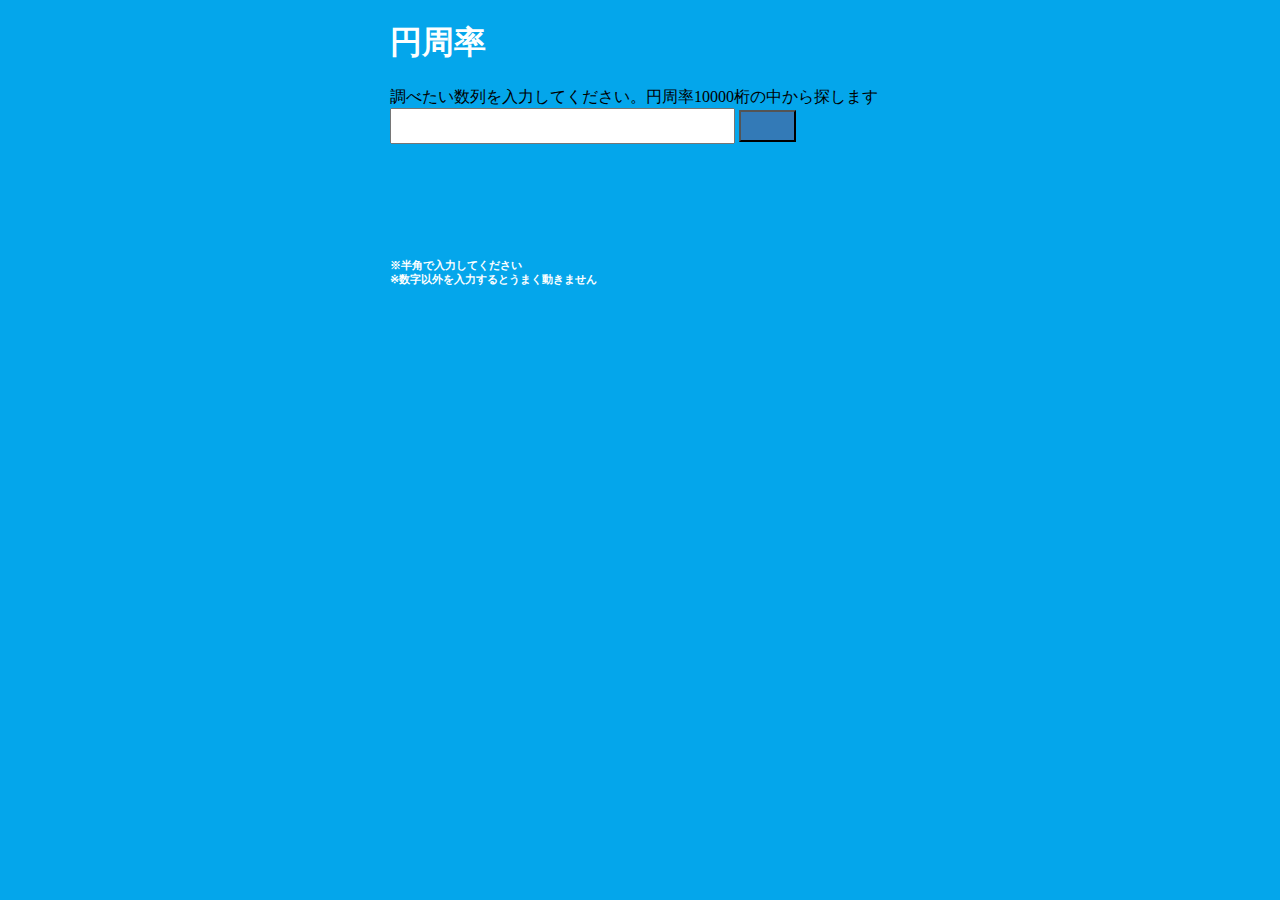
<file: index.html>
<!DOCTYPE html>
<html lang="en">
<head>
    <meta charset="UTF-8">
    <meta http-equiv="X-UA-Compatible" content="IE=edge">
    <meta name="viewport" content="width=device-width, initial-scale=1.0">
    <title>円周率10000桁</title>
    <link rel="stylesheet" href="tamesi.css">
</head>
<body>
   <h1>円周率</h1>
      <h３ class="nyuuryoku">調べたい数列を入力してください。円周率10000桁の中から探します</h３>
    <input type="text" id="tamesi2" size="40" maxlength="100">
    <button id="botan">　 </button>
    <br><br>
    <div id="result-area"></div>
    <br><br><br><br>
    <h6>※半角で入力してください<br>※数字以外を入力するとうまく動きません</h6>
    <input type="hidden" id="tamesi" value='[base64]'>
    <script src="tamesi.js"></script>
</body>
</html>
</file>
<file: tamesi.css>
body{
    background-color: #04a6eb;
    color: #fdffff;
    margin-right: auto;
    margin-left: auto;
    width: 500px;
}
button{
    padding: 5px 20px;
    background-color: #337ab7;
    color: #fdffff;
}
input{
    height: 30px;
}
.nyuuryoku{
    color:black
}
</file>
